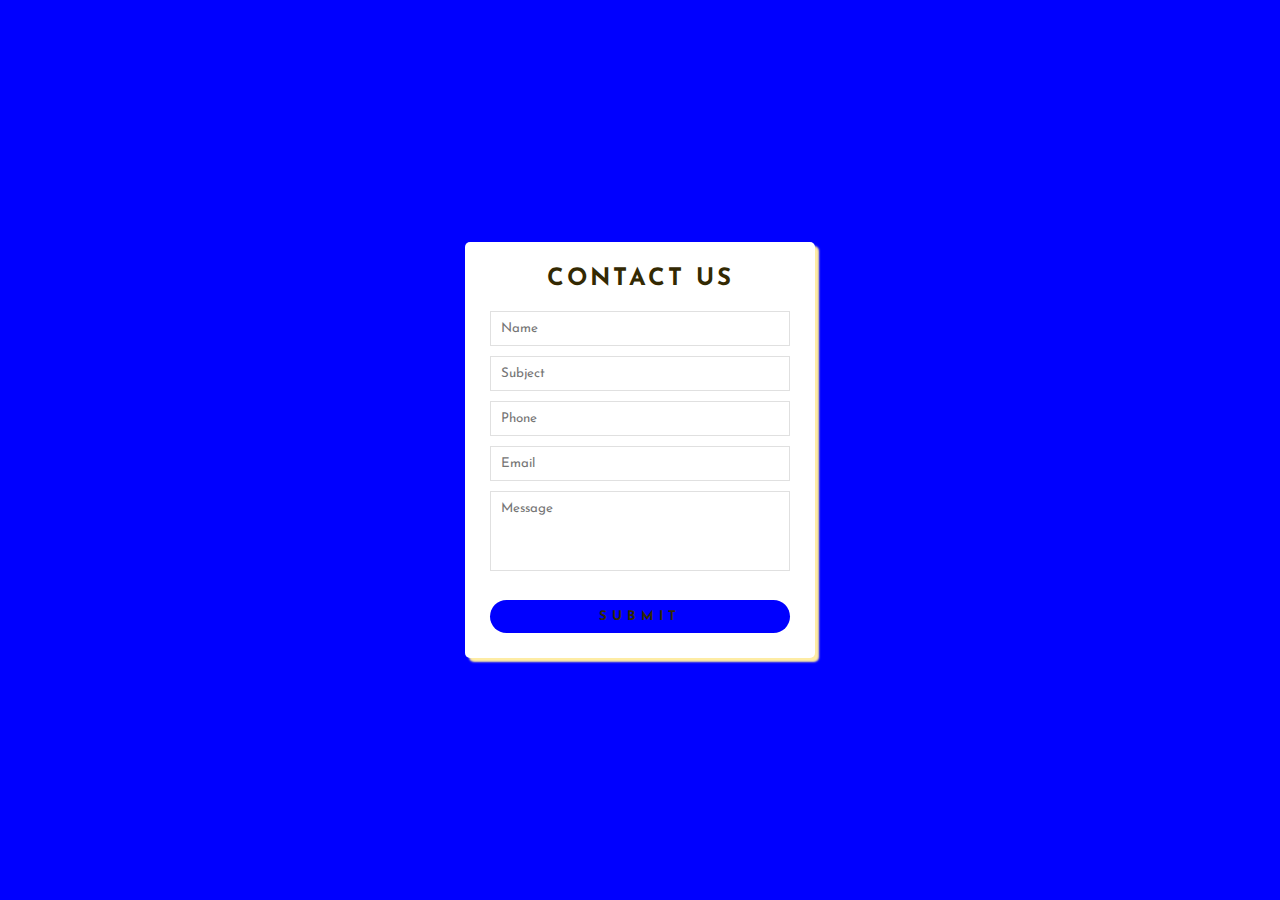
<file: index.html>
<!DOCTYPE html>
<html lang="en">
<head>
	<meta charset="UTF-8">
	<title>Contact us form validation Using Javascript</title>
	<link rel="stylesheet" href="style 3.css">
	<script src="script3.js"></script>
</head>
<body>

<div class="wrapper">
  <h2>Contact us</h2>
  <div id="error_message"></div>
  <form id="myform" onsubmit="return validate();">
    <div class="input_field">
        <input type="text" placeholder="Name" id="name">
    </div>
    <div class="input_field">
        <input type="text" placeholder="Subject" id="subject">
    </div>
    <div class="input_field">
        <input type="text" placeholder="Phone" id="phone">
    </div>
    <div class="input_field">
        <input type="text" placeholder="Email" id="email">
    </div>
    <div class="input_field">
        <textarea placeholder="Message" id="message"></textarea>
    </div>
    <div class="btn">
        <input type="submit">
    </div>
  </form>
</div>

</body>
</html>
</file>
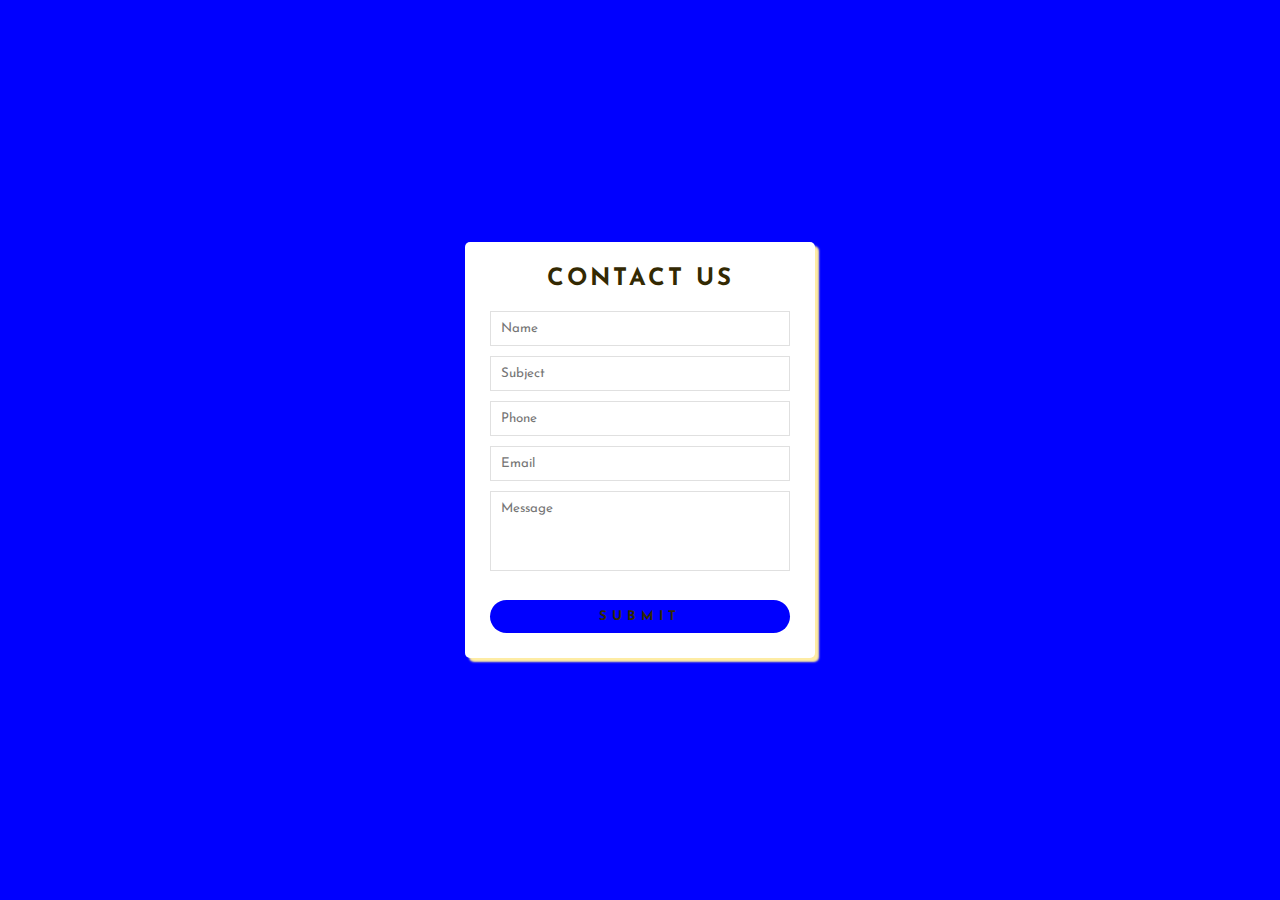
<file: validate form.html>
<!DOCTYPE html>
<html lang="en">
<head>
	<meta charset="UTF-8">
	<title>Contact us form validation Using Javascript</title>
	<link rel="stylesheet" href="style 3.css">
	<script src="script3.js"></script>
</head>
<body>

<div class="wrapper">
  <h2>Contact us</h2>
  <div id="error_message"></div>
  <form id="myform" onsubmit="return validate();">
    <div class="input_field">
        <input type="text" placeholder="Name" id="name">
    </div>
    <div class="input_field">
        <input type="text" placeholder="Subject" id="subject">
    </div>
    <div class="input_field">
        <input type="text" placeholder="Phone" id="phone">
    </div>
    <div class="input_field">
        <input type="text" placeholder="Email" id="email">
    </div>
    <div class="input_field">
        <textarea placeholder="Message" id="message"></textarea>
    </div>
    <div class="btn">
        <input type="submit">
    </div>
  </form>
</div>

</body>
</html>
</file>
<file: style 3.css>
@import url('https://fonts.googleapis.com/css?family=Josefin+Sans');

*{
  margin: 0;
  padding: 0;
  box-sizing: border-box;
  outline: none;
  font-family: 'Josefin Sans', sans-serif;
}

body{
  background: #0000FF;
}

.wrapper{
  position: absolute;
  top: 50%;
  left: 50%;
  transform: translate(-50%,-50%);
  max-width: 350px;
  width: 100%;
  background: #fff;
  padding: 25px;
  border-radius: 5px;
  box-shadow: 4px 4px 2px rgba(254,236,164,1); 
}

.wrapper h2{
  text-align: center;
  margin-bottom: 20px;
  text-transform: uppercase;
  letter-spacing: 3px;
  color: #332902;
}

.wrapper .input_field{
  margin-bottom: 10px;
}

.wrapper .input_field input[type="text"],
.wrapper textarea{
  border: 1px solid #e0e0e0;
  width: 100%;
  padding: 10px;
}

.wrapper textarea{
  resize: none;
  height: 80px;
}

.wrapper .btn input[type="submit"]{
  border: 0px;
  margin-top: 15px;
  padding: 10px;
  text-align: center;
  width: 100%;
  background: #0000FF;
  color: #332902;
  text-transform: uppercase;
  letter-spacing: 5px;
  font-weight: bold;
  border-radius: 25px;
  cursor: pointer;
}

#error_message{
  margin-bottom: 20px;
  background: #fe8b8e;
  padding: 0px;
  text-align: center;
  font-size: 14px;
  transition: all 0.5s ease;
}
</file>
